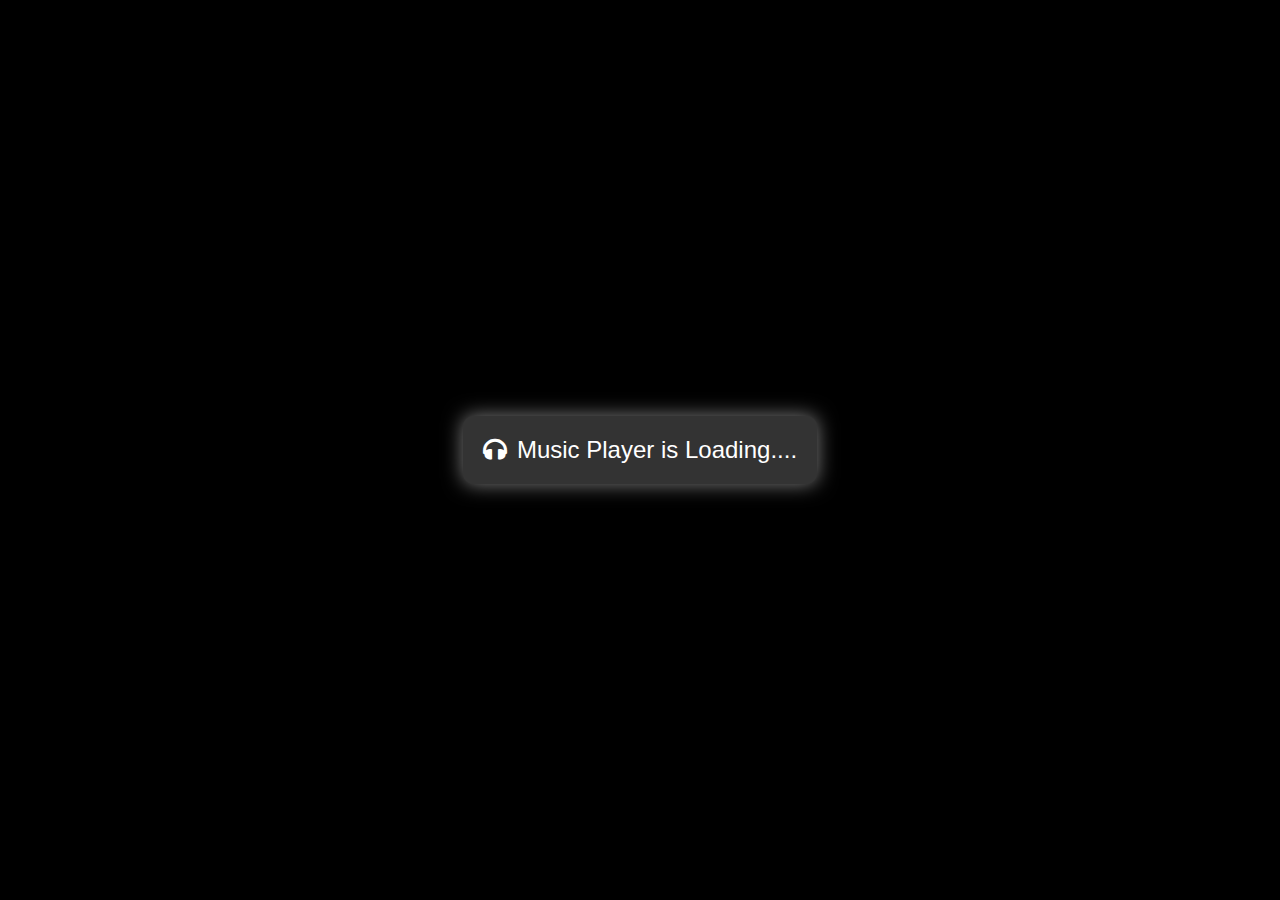
<file: index.html>
<!DOCTYPE html>
<html lang="en">
<head>
    <meta charset="UTF-8">
    <meta name="viewport" content="width=device-width, initial-scale=1.0">
    <title>Loading...</title>
    <link rel="stylesheet" href="https://cdnjs.cloudflare.com/ajax/libs/font-awesome/5.15.3/css/all.min.css">
    <style>
        body {
            margin: 0;
            font-family: Arial, sans-serif;
            display: flex;
            align-items: center;
            justify-content: center;
            height: 100vh;
            background-color: #000;
            opacity: 1;
            transition: opacity 1s ease-in-out;
            overflow: hidden;
        }
        #loading-container {
            display: flex;
            align-items: center;
            animation: float 2s infinite alternate;
            background-color: #333;
            padding: 20px;
            border-radius: 10px;
            box-shadow: 0 0 20px rgba(255, 255, 255, 0.5);
        }
        #loading-icon {
            margin-right: 10px;
            font-size: 24px;
            color: #fff;
        }
        #loading-text {
            font-size: 24px;
            white-space: nowrap;
            overflow: hidden;
            color: #fff;
        }
        @keyframes float {
            0% {
                transform: translateY(0);
            }
            100% {
                transform: translateY(-20px);
            }
        }
        .hidden {
            opacity: 0;
        }
    </style>
</head>
<body>
    <div id="loading-container">
        <div id="loading-icon"><i class="fa fa-headphones"></i></div>
        <div id="loading-text">Music Player is Loading....</div>
    </div>

    <script>
        setTimeout(function () {
            document.body.classList.add('hidden');
            setTimeout(function () {
                window.location.href = 'player.html';
            }, 1500); 
        }, 2000); 
    </script>
</body>
</html>
</file>
